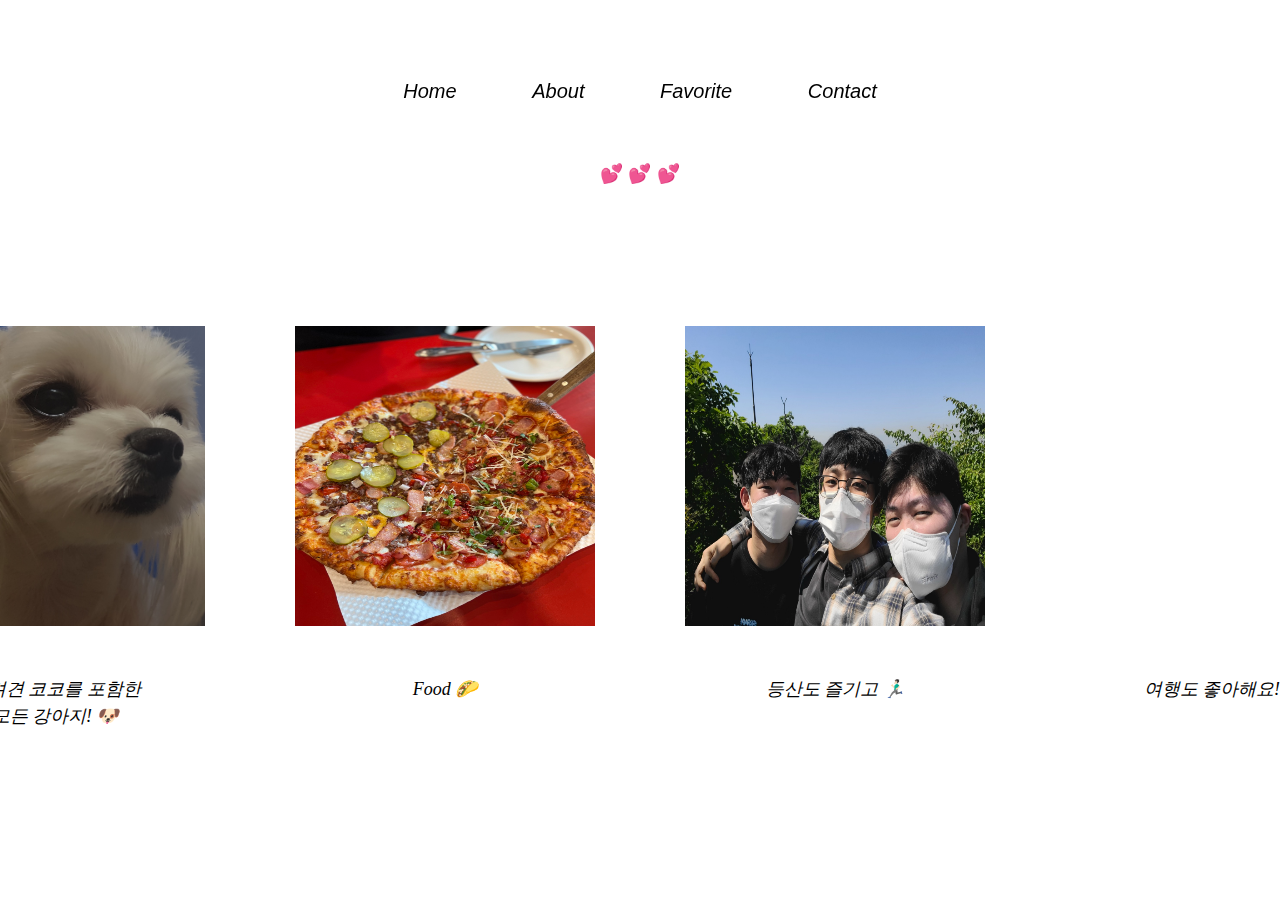
<file: favorite.html>
<!DOCTYPE html>
<html lang="en">
<head>
    <meta charset="UTF-8">
    <title>Favorite</title>
    <link rel = "stylesheet" href = "./css/main.css">
    <link rel = "stylesheet" href = "./css/favorite.css">
    <style>
        @import url('https://fonts.googleapis.com/css2?family=Roboto+Slab&display=swap');
    </style>
</head>
<body>
    <header id = "header"> 
        <nav class ="menu">
            <ul>
                <li><a href = "index.html" <b>Home</b></a></li>
                <li><a href = "about.html" <b>About</b></a></li>
                <li><a href = "favorite.html" <b>Favorite</b></a></li>
                <li><a href = "contact.html" <b>Contact</b></a></li>
            </ul>
        </nav>
    </header> 
    <div class="list">
        <div class="three">
            <h3><br><br> 💕 💕 💕</h3>
            <div class = "favorites">
                <div class="lists">
                    <img class = "list_img" src="./image/mypet.jpg" alt="">
                    <p class = "list_text"> 반려견 코코를 포함한<br>모든 강아지! 🐶</p>
                </div>
  
                <div class="lists">
                    <img class = "list_img" src="./image/food.jpg" alt="">
                    <p class = "list_text"> Food 🌮</p>
                </div>
  
                <div class="lists">
                    <img class = "list_img" src="./image/hiking.jpg" alt="">
                    <p class = "list_text"> 등산도 즐기고 🏃🏻‍♂️</p>
                </div>
  
                <div class="lists">
                    <iframe class ="list_img" src="https://www.youtube.com/embed/KpTZ1yssfwk?autoplay=1&mute=1" title="YouTube video player" frameborder="0" allow="accelerometer; autoplay; clipboard-write; encrypted-media; gyroscope; picture-in-picture" allowfullscreen></iframe>
                    <p class = "list_text"> 여행도 좋아해요! 💕</p>
                </div>
            </div>
        </div>
    </div>
</body>
</html>
</file>
<file: css/main.css>
body {
    overflow: hidden;
    @import url(//fonts.googleapis.com/earlyaccess/jejugothic.css);
    font-family: 'Jeju Gothic', sans-serif;
}
.menu * {
    display: inline;
}

.menu li {
    margin: 35px;
}

.menu li a {
    color: black;
    text-decoration: none;
}

.menu ul {
    padding-left: 0px;
}

.menu {
    font-size: 20px;
    font-style: italic;
    align-items: center;
    text-align: center;
    padding-top: 80px;
    position: fixed;
    top: 0;
    left: 0;
    right: 0;
    height: 80px;
} 
.profile {
    border-radius: 30%;
    display: inline-block;
    padding: 0.5rem;
    margin-top: 20px;
    border: 1px solid gray;
    background-color: rgba(255, 255, 255, 0.1);
    border: 1px solid rgb(255, 255, 255, 0.5);
}
.profile img {
    border-radius: 30%;
}
.one {
    background-size: cover;
    text-align: center;
    padding-top: 180px;
    padding-bottom: 130px;
}
.intext {
    float: right;
    margin-top: 35px;
    padding-left: 50px;
}
/* favorite */
h3 {
    text-align: center;
}

.lists{
    text-align: center;
    font-family: 'Pretendard-Thin';
    display: block;
    text-align: center;
    font-weight: 400;
    font-family: 'Pretendard-Thin';
    font-size: 18px;
    line-height: 1.5;
    font-style: italic;
}

.list_img {
    width: 300px;
    height: 300px;
    display: block;
    margin: 7vh 5vh;
    margin-bottom: 50px;
}

.favorites {
    display:inline-flex;
    margin-top: 60px;
}
</file>
<file: css/favorite.css>
body {
    background-color: white;
}

.list {
    display: flex;
    justify-content: center;
    align-content: center;
    margin-top: 100px;
}
</file>
